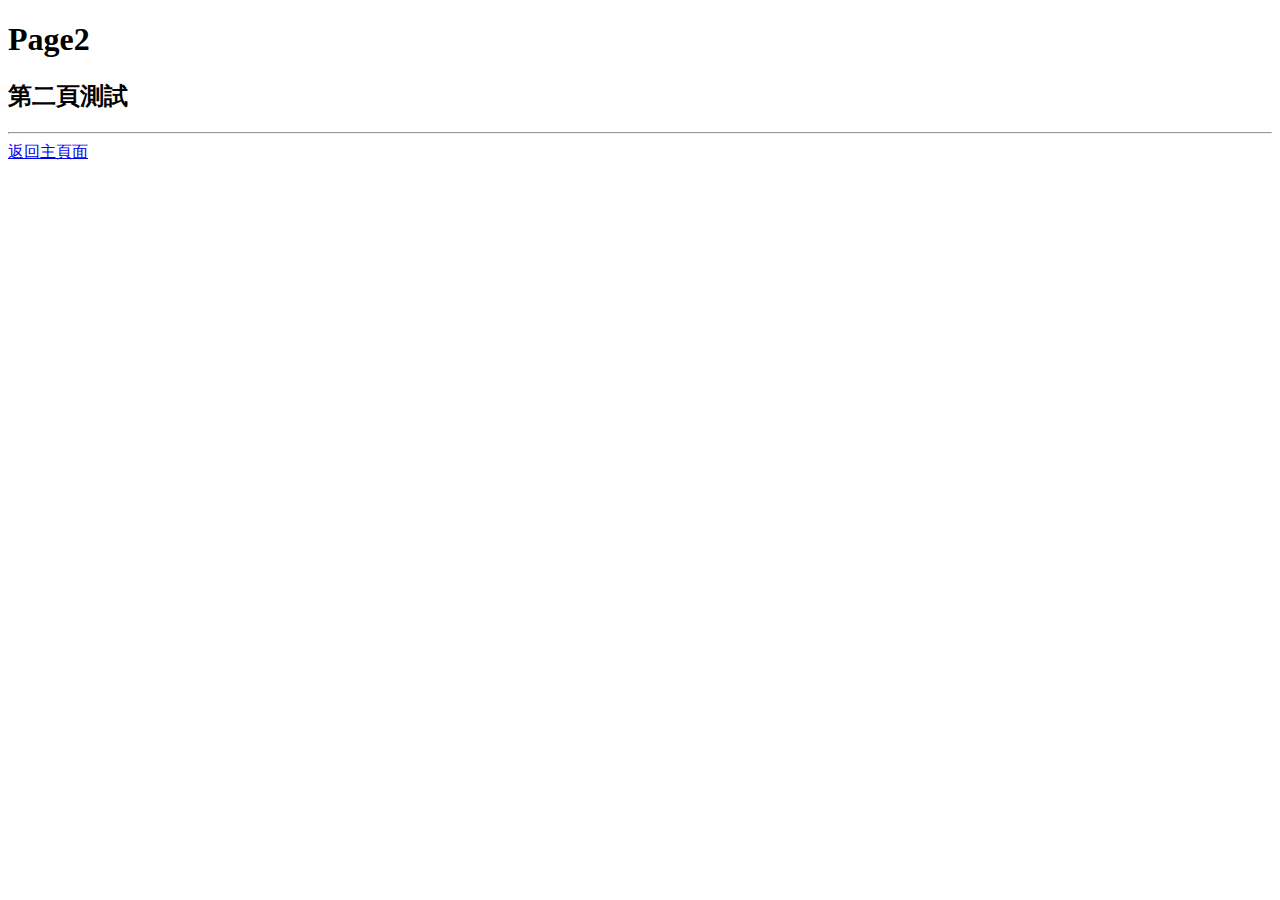
<file: page2.html>
<!DOCTYPE html>
<html>
    <head>
        <meta charset="UTF-8"/>
        <title>page2</title>
    </head>
    <body>
        <h1>Page2</h1>
        <h2>第二頁測試</h2>
        <hr/>
        <a href="index.html">返回主頁面</a>
    </body>
</html>
</file>
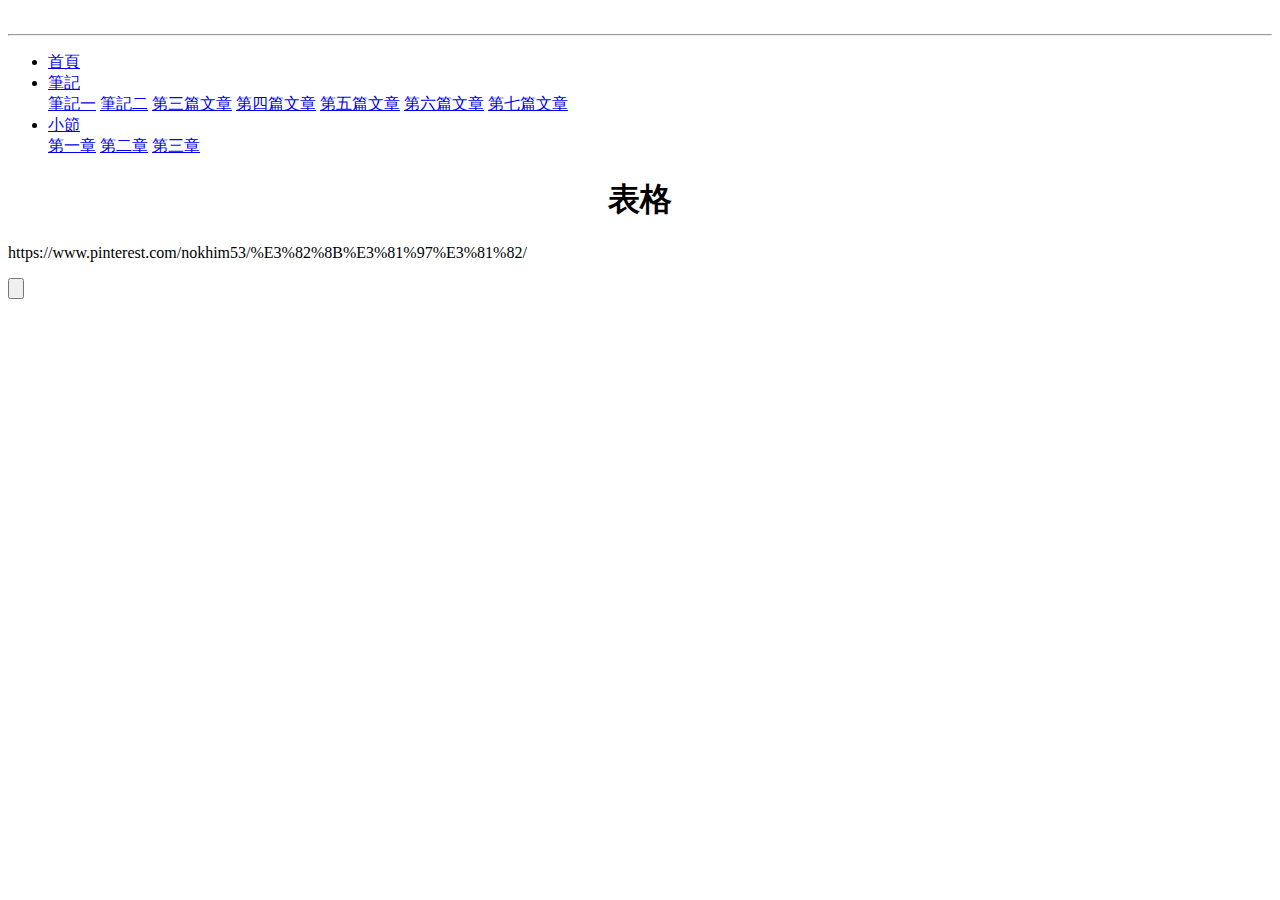
<file: test01.html>
<!DOCTYPE html>
<html>
<head>
<meta charset=" utf-8">
<meta name="author" content="//www.jb51.net/" />
<script>
            
  function copyFn(id){
  var val = document.getElementById(id);
  window.getSelection().selectAllChildren(val);
  document.execCommand ("Copy");
  window.getSelection().selectAllChildren(val);
  alert("複製成功")
  }
</script>
</head>
<body>
  <div id="home"><br/><hr></div>
    <div class="navFixed">
        <ul class="tpye1">
            <li class="tpye1"><a href="./index.html">首頁</a></li>
            <li class="dropdown">
                <a href="javascript:void(0)" class="dropbtn">筆記</a>
                <div class="dropdown-content">
                    <a href="./chapter_1.html" >筆記一</a>
                    <a href="#"class="back-to-top">筆記二</a>
                    <a href="#three">第三篇文章</a>
                    <a href="#four">第四篇文章</a>
                    <a href="#five">第五篇文章</a>
                    <a href="#six">第六篇文章</a>
                    <a href="#seven">第七篇文章</a>
                </div>
            </li>
            <li class="dropdown">
                <a href="javascript:void(0)" class="dropbtn">小節</a>
                <div class="dropdown-content">
                    <a href="#one">第一章</a>
                    <a href="#two">第二章</a>
                    <a href="#three">第三章</a>
                </div>
            </li>
        </ul>
  </div>
  <h1 style="text-align:center;">表格</h1>
  <p id="1" >https://www.pinterest.com/nokhim53/%E3%82%8B%E3%81%97%E3%81%82/</p>
  <input type="button" onclick="copyFn('1')">
</body>
</html>
</file>
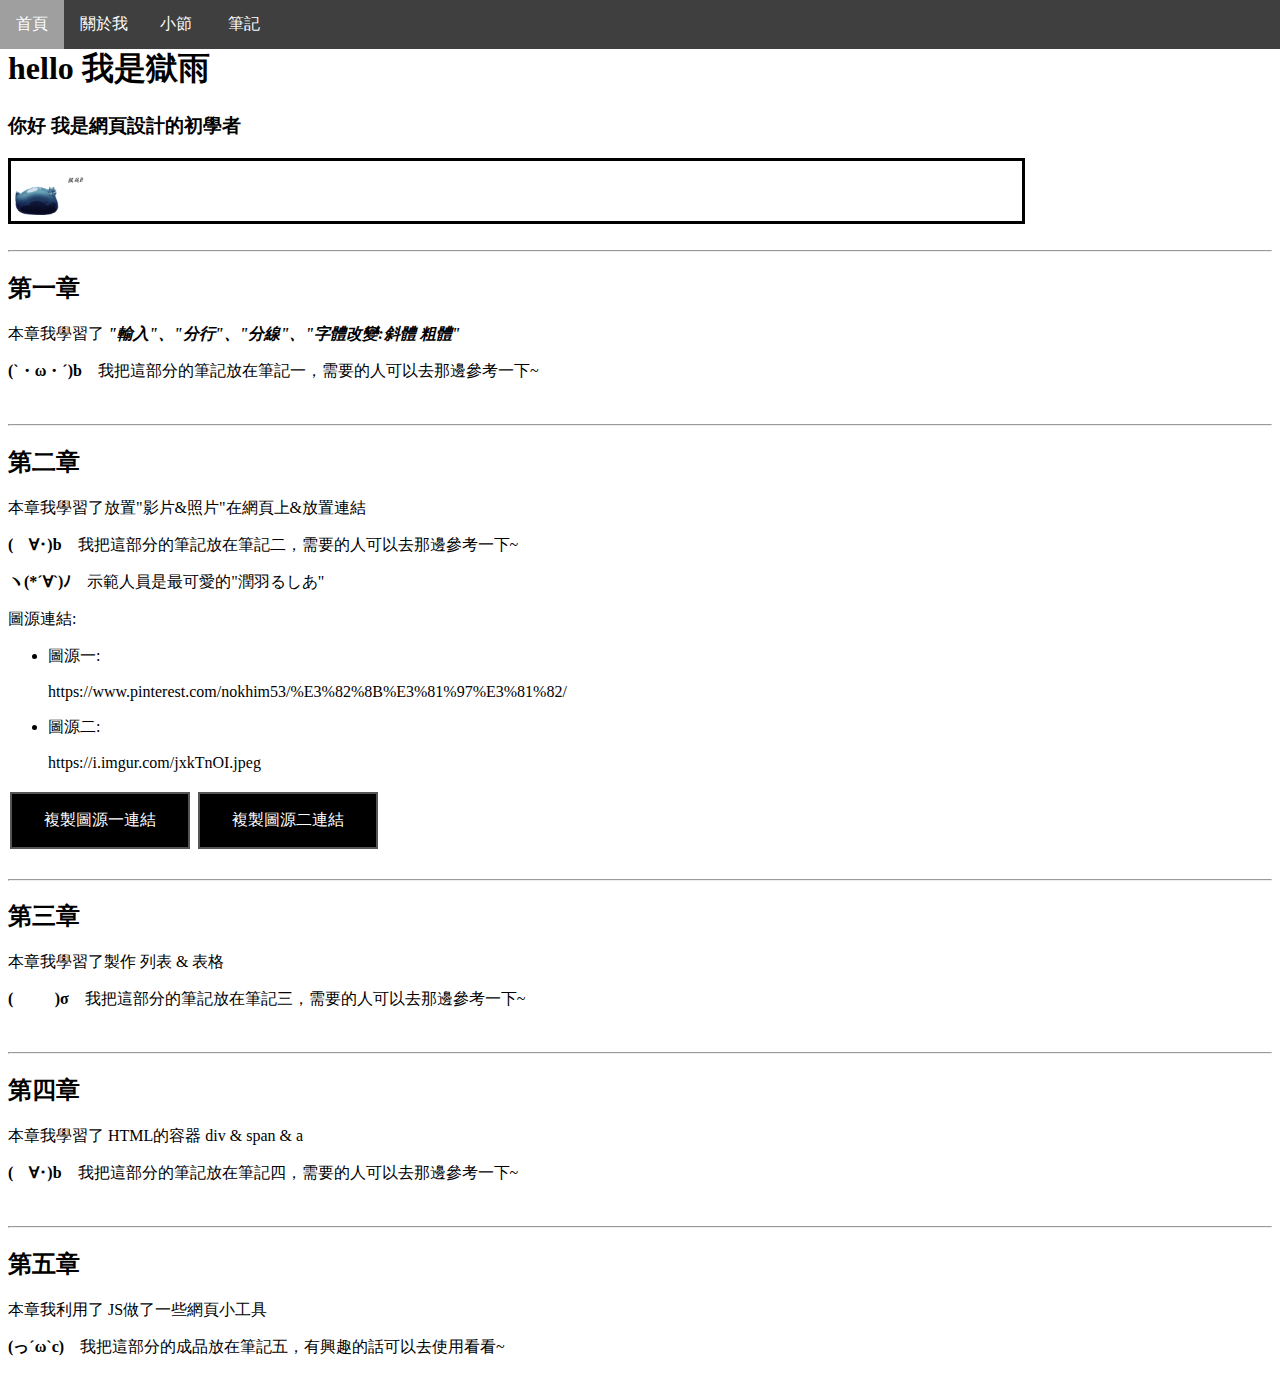
<file: text02.html>
<!DOCTYPE html>
<html>

<head>
    <!-- v下一行 網頁的編碼-->
    <!--<meta charset="UTF-8"></meta>=<meta charset="UTF-8"/><-->
    <meta charset="UTF-8" />
    <title>獄雨的網頁</title>
    <link href="./main_CSS/indeo_type.css" rel="stylesheet" type="text/css">
    <script src="./main_JS_mood/main.js"></script>
</head>

<body>
    <div id="home"><br /></div>
    <div class="navFixed">
        <ul class="tpye1">
            <li class="tpye1"><a href="#" class="back-to-top">首頁</a></li>
            <li class="tpye1"><a href="./AboutMe.html">關於我</a></li>
            <li class="dropdown">
                <a href="javascript:void(0)" class="dropbtn">小節</a>
                <div class="dropdown-content">
                    <a href="#" class="back-to-top">第一章</a>
                    <a href="#two">第二章</a>
                    <a href="#three">第三章</a>
                    <a href="#four">第四章</a>
                    <a href="#five">第五章</a>
                </div>
            </li>
            <li class="dropdown">
                <a href="javascript:void(0)" class="dropbtn">筆記</a>
                <div class="dropdown-content">
                    <a href="./chapter_1.html">筆記一</a>
                    <a href="./chapter_2.html">筆記二</a>
                    <a href="./chapter_3.html">筆記三</a>
                    <a href="./chapter_4.html">筆記四</a>
                    <a href="./chapter_5.html">筆記五</a>
                </div>
            </li>
        </ul>
    </div>
    <!--我是註解-->
    <h1>hello 我是獄雨</h1>
    <h3>你好 我是網頁設計的初學者</h3>
    <div class="div_type01 div_type02">
        <div class="div_move_type01"><img src="img/Rimuru01.png" style="width: 100px;"></div>
    </div>

    <div id="one"><br />
        <hr>
    </div>
    <h2>第一章</h2>
    <p>本章我學習了<i><b> "輸入"、"分行"、"分線"、"字體改變:斜體 粗體"</b></i></p>
    <p><b>(`・ω・´)b</b>　我把這部分的筆記放在筆記一，需要的人可以去那邊參考一下~</p>
    <div id="two">
        <!--中間想換可以使用<br></br> or </br>-->
        <!--<br></br>:分行較大 or <br/>:分行較小-->
        <br />
        <!--中間隔開水平線 可以使用<hr></hr>-->
        <!--<hr></hr>:分行較大 or <hr/>:分行較小-->
        <hr>
    </div>
    <!--<img>:會放入一張圖片在網頁上 -->
    <!--如果不需要強制改圖片大小 可以只輸入一邊的邊長 則圖片不會變形-->
    <h2>第二章</h2>
    <p>本章我學習了<i><b></b></i>放置"影片&照片"在網頁上&放置連結</p>
    <p><b>(ゝ∀･)b</b>　我把這部分的筆記放在筆記二，需要的人可以去那邊參考一下~</p>
    <p><b>ヽ(*´∀`)ﾉ</b>　示範人員是最可愛的"潤羽るしあ"</p>
    <p>圖源連結:</p>
    <ul>
        <li>圖源一:
            <p id="1">https://www.pinterest.com/nokhim53/%E3%82%8B%E3%81%97%E3%81%82/</p>
        </li>
        <li>圖源二:
            <p id="2">https://i.imgur.com/jxkTnOI.jpeg</p>
        </li>
    </ul>
    <input type="button" class="button button5" value="複製圖源一連結" onclick="copyFn('1')">
    <input type="button" class="button button5" value="複製圖源二連結" onclick="copyFn('2')">
    <div id="three">
        <br />
        <hr>
    </div>
    <h2>第三章</h2>
    <p>本章我學習了<i><b></b></i>製作 列表 & 表格</p>
    <p><b>( ﾟ∀ﾟ)σ</b>　我把這部分的筆記放在筆記三，需要的人可以去那邊參考一下~</p>
    <!--https://www.youtube.com/channel/UCl_gCybOJRIgOXw6Qb4qJzQ-->
    <!--<ul><ul/> & <ol><ol/>:排序-->
    <!--<ul><ul/>:非數字排序-->
    <div id="four">
        <br/>
        <hr>
    </div>
    <h2>第四章</h2>
    <p>本章我學習了<i><b></b></i> HTML的容器 div & span & a </p>
    <p><b>(ゝ∀･)b</b>　我把這部分的筆記放在筆記四，需要的人可以去那邊參考一下~</p>

    <div id="five">
        <br/>
        <hr>
    </div>
    <h2>第五章</h2>
    <p>本章我利用了<i><b></b></i> JS做了一些網頁小工具 </p>
    <p><b>(っ´ω`c)</b>　我把這部分的成品放在筆記五，有興趣的話可以去使用看看~</p>
</body>

</html>
</file>
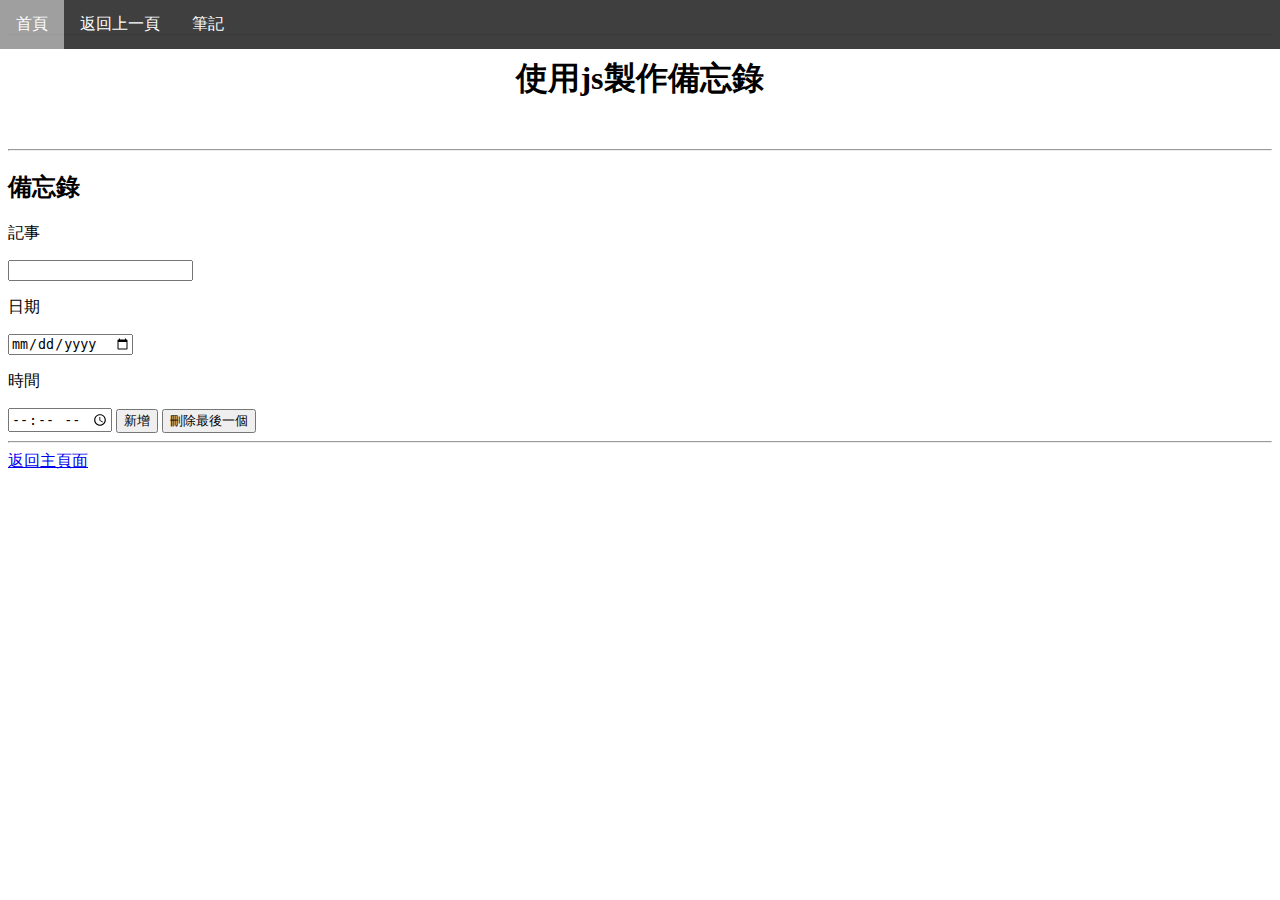
<file: dir/memorandum.html>
<!DOCTYPE html>
<html lang="en">

<head>
    <meta charset="UTF-8">
    <meta http-equiv="X-UA-Compatible" content="IE=edge">
    <meta name="viewport" content="width=device-width, initial-scale=1.0">
    <title>js備忘錄</title>
    <link href="../main_CSS/indeo_type.css" rel="stylesheet" type="text/css">
    <script src="../main_JS_mood/main.js"></script>
</head>

<body>
    <div id="home"><br />
        <hr>
        <div class="navFixed">
            <ul class="tpye1">
                <li class="tpye1"><a href="../index.html">首頁</a></li>
                <li class="dropdown">
                    <a href="javascript:void(0)" class="dropbtn">筆記</a>
                    <div class="dropdown-content">
                        <a href="../chapter_1.html">筆記一</a>
                        <a href="../chapter_2.html">筆記二</a>
                        <a href="../chapter_3.html">筆記三</a>
                        <a href="../chapter_4.html">筆記四</a>
                        <a href="../chapter_5.html">筆記五</a>
                    </div>
                </li>
                <li class="tpye1"><a href="../chapter_5.html">返回上一頁</a></li>
            </ul>
        </div>
        <h1 style="text-align:center; ">使用js製作備忘錄</h1>
        <div><br />
            <hr>
        </div>
        <div class="app">
            <h2>備忘錄</h2>
            <p>記事</p>
            <input type="test" id="content" />
            <p>日期</p>
            <input type="date" id="date" />
            <p>時間</p>
            <input type="time" id="time" />
            <button class="add" id="addedBtn">新增</button>
            <button class="remove" id="deletedBtn">刪除最後一個</button>
            <br />
            <!--//渲染頁面的List-->
            <div class="list" id="list">
                <!-- <div class="item">
            <div>
                <p>內容:</p>
                <p>時間:</p>
            </div>
        </div> -->
            </div>
        </div>
        <script src="./dir_JS_mood/tool01.js"></script>
        <hr>
        <a href="../index.html">返回主頁面</a>

</body>

</html>
</file>
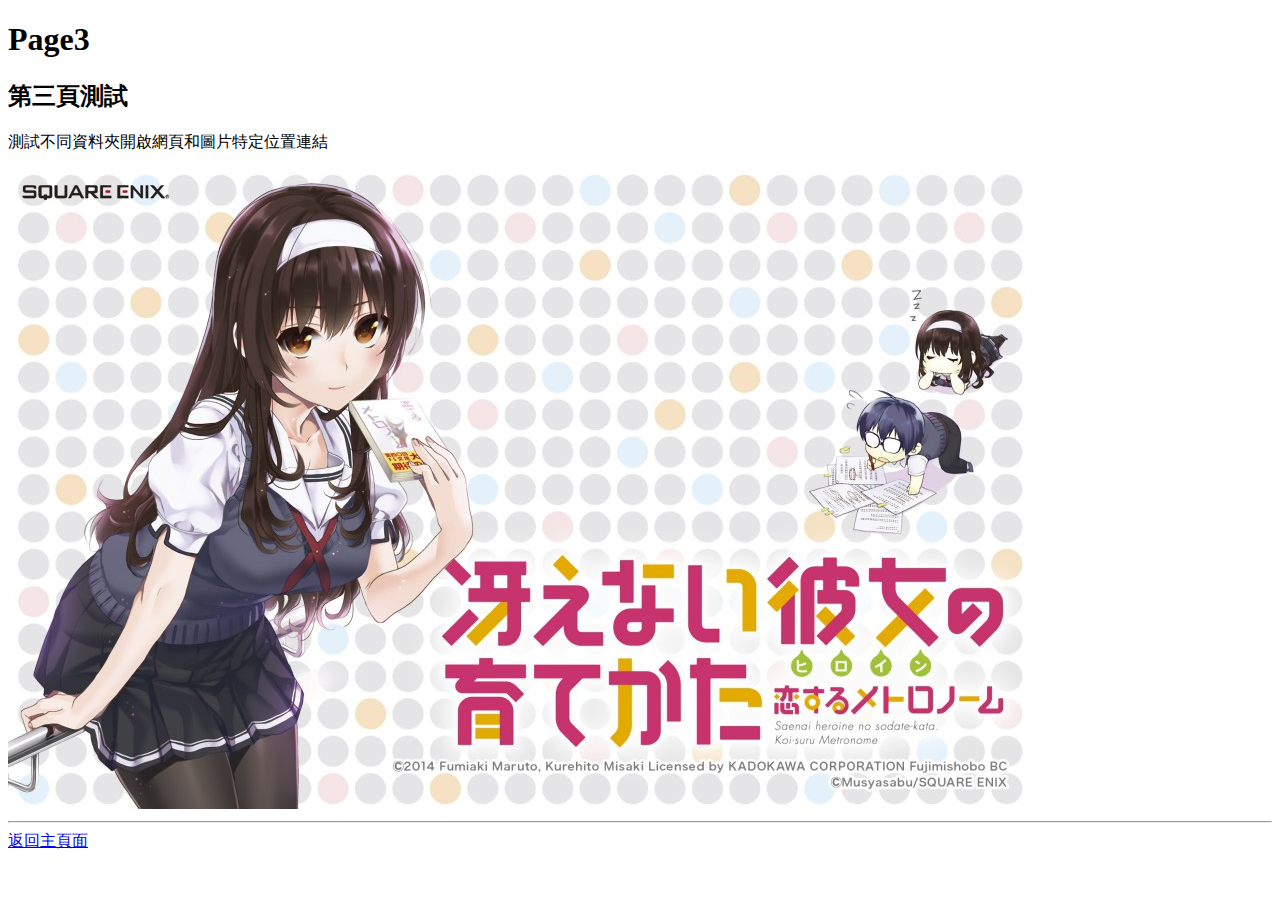
<file: dir/page3.html>
<!DOCTYPE html>
<html>

<head>
    <meta charset="UTF-8" />
    <title>page3</title>
</head>

<body>
    <h1>Page3</h1>
    <h2>第三頁測試</h2>
    <p>測試不同資料夾開啟網頁和圖片特定位置連結</p>
    <img src="../img/How.to.Raise.a.Boring.Girlfriend01.jpg" usemap="#image-map">
    <map name="image-map">
        <area target="" alt="霞ヶ丘詩羽" title="霞ヶ丘詩羽"
            href="https://mzh.moegirl.org.cn/zh-tw/%E9%9C%9E%E4%B9%8B%E4%B8%98%E8%AF%97%E7%BE%BD"
            coords="25,497,62,409,95,337,130,283,173,224,200,148,216,52,281,13,323,16,373,43,396,85,413,120,402,164,381,193,372,224,388,226,413,235,436,280,454,302,460,359,438,395,404,428,373,447,349,429,262,454,274,475,286,506,294,528,289,557,289,599,289,637,129,638,54,557,28,558,18,558,11,542,35,529,37,519,24,505"
            shape="poly">
        <area target="" alt="安艺伦也" title="安艺伦也"
            href="https://mzh.moegirl.org.cn/zh-tw/%E5%AE%89%E8%89%BA%E4%BC%A6%E4%B9%9F"
            coords="879,226,856,238,847,258,851,273,857,294,864,300,876,291,889,289,894,302,899,308,898,324,904,324,916,314,918,292,927,289,938,304,956,305,964,303,960,294,949,291,951,265,947,253,931,244,917,244,903,233"
            shape="poly">
    </map>
    <hr />
    <!-- 需使用../ 返回上一層資料夾-->
    <a href="../index.html">返回主頁面</a>
</body>

</html>
</file>
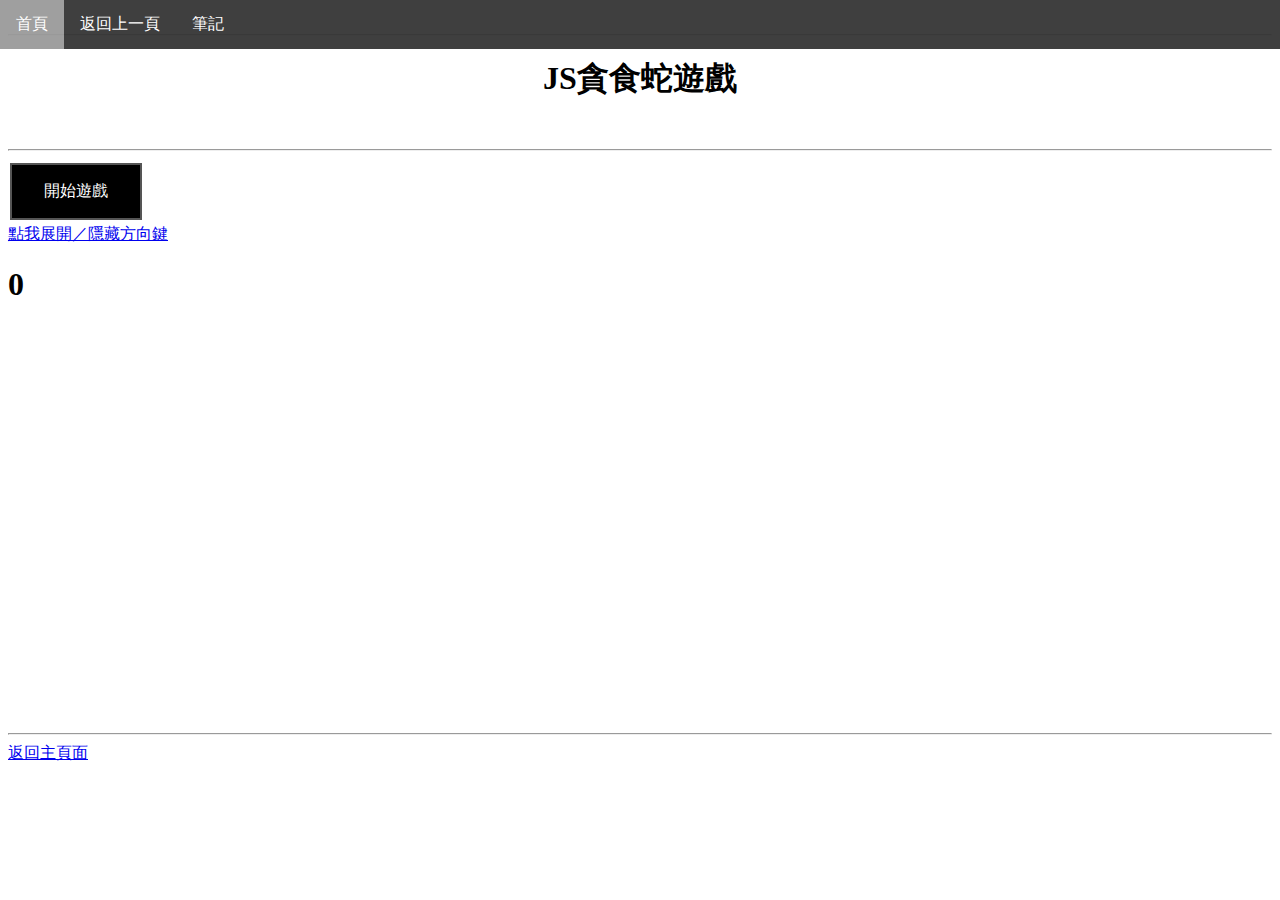
<file: game/game_Snake.html>
<html>

<head>
    <link href="./game_css/button_style.css" rel="stylesheet" type="text/css">
    <script src="./game_JS_mood/gmae_Snake_tool_01.js"></script>
    <title>js貪食蛇</title>
    <link href="../main_CSS/indeo_type.css" rel="stylesheet" type="text/css">
    <script src="../main_JS_mood/main.js"></script>
</head>

<body>
    <div id="home"><br />
        <hr>
    </div>
    <div class="navFixed">
        <ul class="tpye1">
            <li class="tpye1"><a href="../index.html">首頁</a></li>
            <li class="dropdown">
                <a href="javascript:void(0)" class="dropbtn">筆記</a>
                <div class="dropdown-content">
                    <a href="../chapter_1.html">筆記一</a>
                    <a href="../chapter_2.html">筆記二</a>
                    <a href="../chapter_3.html">筆記三</a>
                    <a href="../chapter_4.html">筆記四</a>
                    <a href="../chapter_5.html">筆記五</a>
                </div>
            </li>
            <li class="tpye1"><a href="../chapter_5.html">返回上一頁</a></li>
        </ul>
    </div>
    <h1 style="text-align:center; ">JS貪食蛇遊戲</h1>
    <div><br />
        <hr>
    </div>
    <button class="button button5" onclick="gameStart()">開始遊戲</button>
    <div><a href="javascript:" onclick="document.all.fullContent.style.display=(document.all.fullContent.style.display=='none')?'':'none';document.all.smallContent.style.display=(document.all.smallContent.style.display=='none')?'':'none'">點我展開／隱藏方向鍵</a></div>
    <h1 id="score_id">0</h1>
    <canvas width="400" height="400" id="canvas_id"></canvas>
    <div class="block" id="fullContent" style="display:none;">
        <table style="width:133px;height:133px; ">
            <tr>
                <th style="background-color:darkgray"></th>
                <th><input type="button" value="上" name="按鈕名稱" style="width:130px;height:130px;" id="up" onclick="up()"></th>
                <th style="background-color:darkgray"></th>
            </tr>
            <tr>
                <td><input type="button" value="左" name="按鈕名稱" style="width:130px;height:130px;" id="left" onclick="left()"></td>
                <td style="background-color:darkgray"></td>
                <td><input type="button" value="右" name="按鈕名稱" style="width:130px;height:130px;" id="right" onclick="right()"></td>
            </tr>
            <tr>
                <td style="background-color:darkgray"></td>
                <td><input type="button" value="下" name="按鈕名稱" style="width:130px;height:130px;" id="down" onclick="down()"></td>
                <td style="background-color:darkgray"></td>
            </tr>
        </table>
    </div>
    <hr>
    <a href="../index.html">返回主頁面</a>
</body>

</html>
</file>
<file: main_CSS/indeo_type.css>
ul.tpye1 {
    list-style-type: none;
    margin: 0;
    padding: 0;
    overflow: hidden;
    background-color: #333;
}

li.tpye1 {
    float: left;
}

li.tpye1 a,
.dropbtn {
    display: inline-block;
    color: white;
    text-align: center;
    padding: 14px 16px;
    text-decoration: none;
}

li.tpye1 a:hover,
.dropdown:hover .dropbtn {
    background-color: rgb(153, 153, 153);
}

li.dropdown {
    display: inline-block;
}

.dropdown-content {
    display: none;
    position: absolute;
    background-color: #f9f9f9;
    min-width: 160px;
    box-shadow: 0px 8px 16px 0px rgba(0, 0, 0, 0.2);
    z-index: 1;
}

.dropdown-content a {
    color: black;
    padding: 12px 16px;
    text-decoration: none;
    display: block;
    text-align: left;
}

.dropdown-content a:hover {
    background-color: #f1f1f1;
}

.dropdown:hover .dropdown-content {
    display: block;
}

.navFixed {
    z-index: 10;
    position: fixed;
    top: 0;
    left: 0;
    margin-top: 0;
    min-width: 100%;
    opacity: 0.94;
    transition: opacity .5s ease-out;
}

.button {
    background-color: #4CAF50;
    /* Green */
    border: none;
    color: white;
    padding: 16px 32px;
    text-align: center;
    text-decoration: none;
    display: inline-block;
    font-size: 16px;
    margin: 4px 2px;
    transition-duration: 0.4s;
    cursor: pointer;
}

.button5 {
    background-color: rgb(0, 0, 0);
    color: rgb(255, 255, 255);
    border: 2px solid #555555;
}

.button5:hover {
    background-color: #555555;
    color: white;
}

#div1 {
    height: 600px;
    width: 600px;
    background-color: #73d2fd;
    background-image: url("../img/img02.jpg"), url("../img/1.png");
    background-size: 100px, 100px;
    background-position: left bottom;
    background-repeat: repeat-y, repeat-x;
}

#div2 {
    height: 600px;
    width: 600px;
    background-color: #091aff;
    background-image: url("../img/img03.jpg"), url("../img/img04.jpg"), url("../img/img03.jpg"), url("../img/img04.jpg");
    background-size: 100px, 100px, 100px, 100px;
    background-position: right top, left bottom, left bottom, right top;
    background-repeat: repeat-x, repeat-y, repeat-x, repeat-y;
}

table,
th,
td {
    border: 2px solid black;
}

#tapy1 {
    text-align: center;
}

#sitebody {
    width: 600px;
    margin: 0 auto;
    font-size: 13px;
}

#header {
    background-color: #FFD4D4;
    height: 80px;
    text-align: center;
    line-height: 80px;
}

#sidebar_left {
    background-color: #FFECC9;
    width: 120px;
    height: 400px;
    text-align: center;
    line-height: 400px;
    float: left;
}

#sidebar_right {
    background-color: #FFECC9;
    width: 120px;
    height: 400px;
    text-align: center;
    line-height: 400px;
    float: right;
}

#content1 {
    margin-left: 120px;
    margin-right: 120px;
    height: 400px;
    background-color: #F2FFF2;
    text-align: center;
    line-height: 400px;
}

#footer {
    clear: both;
    background-color: #FFD4D4;
    height: 80px;
    text-align: center;
    line-height: 80px;
}

.div_type01 {
    width: 80%
}

.div_type02 {
    border-style: solid;
    border-style: 5px;
}

.div_move_type01 {}

.div_type01:hover .div_move_type01 {
    position: relative;
    animation: TestMove 5s;
    -moz-animation: TestMove 5s;
    -webkit-animation: TestMove 5s;
    animation-fill-mode: forwards;
    animation-delay: 0s;
}

@keyframes TestMove {
    from {
        left: 0%;
    }
    to {
        left: 80%;
    }
}
</file>
<file: game/game_css/button_style.css>
input{border:0;
    background-color:#000000;
    color:#fff;
    border-radius:10px;
    cursor:pointer;}
  
input:hover{
    color:#000000;
    background-color:rgb(131, 131, 131);
    border:2px #000000 solid;
  }
</file>
